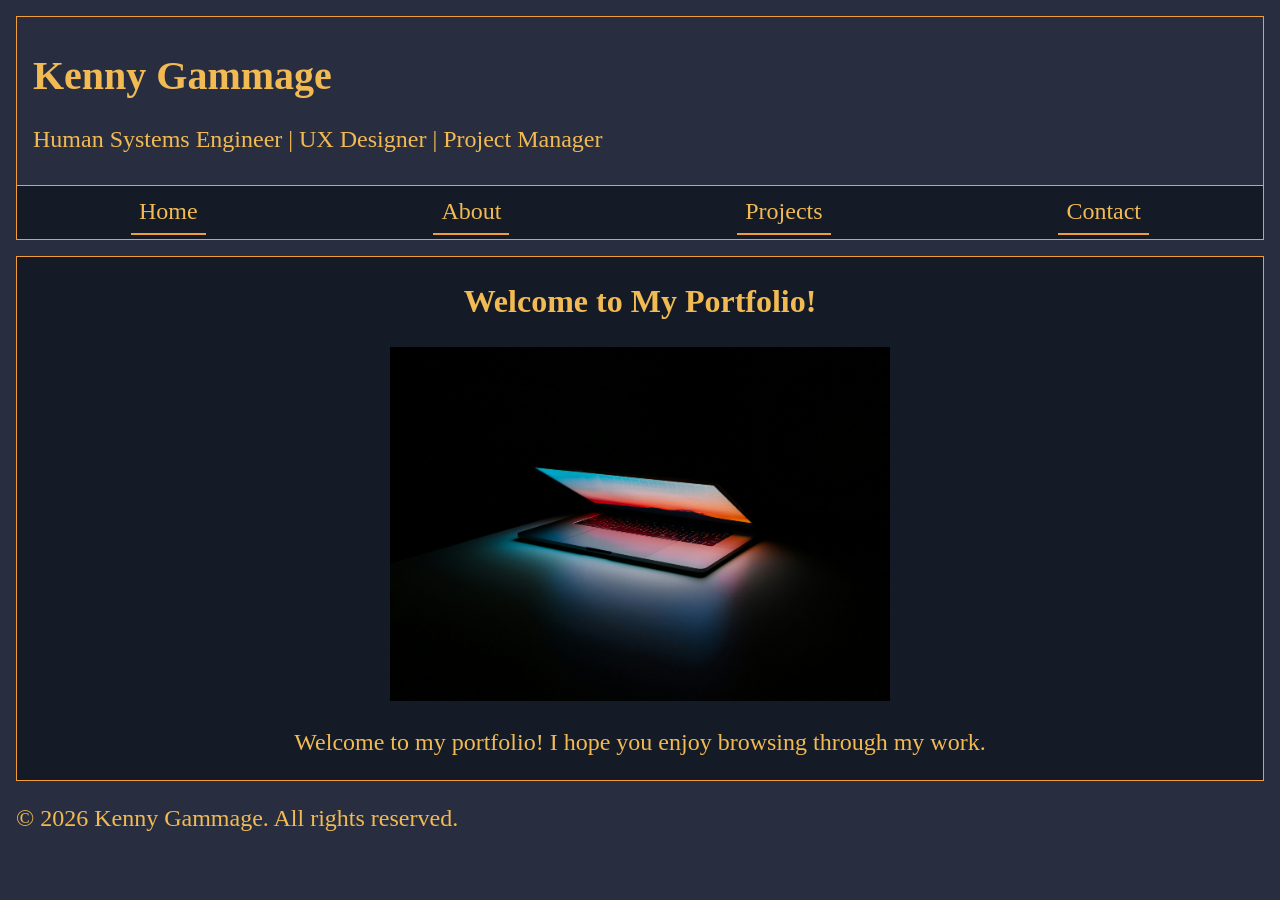
<file: index.html>
<!DOCTYPE html>
<html lang="en">
<head>
    <meta charset="UTF-8">
    <meta name="viewport" content="width=device-width, initial-scale=1.0">
    <link rel="stylesheet" href="style.css">
    <title>Kenny's Portfolio</title>
</head>
<body>
    <header>
        <h1>Kenny Gammage</h1>
        <p>Human Systems Engineer | UX Designer | Project Manager</p>
    </header>
    <nav>
        <ul>
            <li><a href="index.html">Home</a></li>
            <li><a href="about.html">About</a></li>
            <li><a href="projects.html">Projects</a></li>
            <li><a href="contact.html">Contact</a></li>
        </ul>
    </nav>
    <main>
        <section class="welcome">
            <h2>Welcome to My Portfolio!</h2>
            <img src="images/computer.jpg" width="500" alt="Computer screen with transparent background.">
            <p>Welcome to my portfolio! I hope you enjoy browsing through my work.</p>
        </section>
    </main>
    <footer>
        <p>&copy; 2026 Kenny Gammage. All rights reserved.</p>
    </footer>
</body>
</html>
</file>
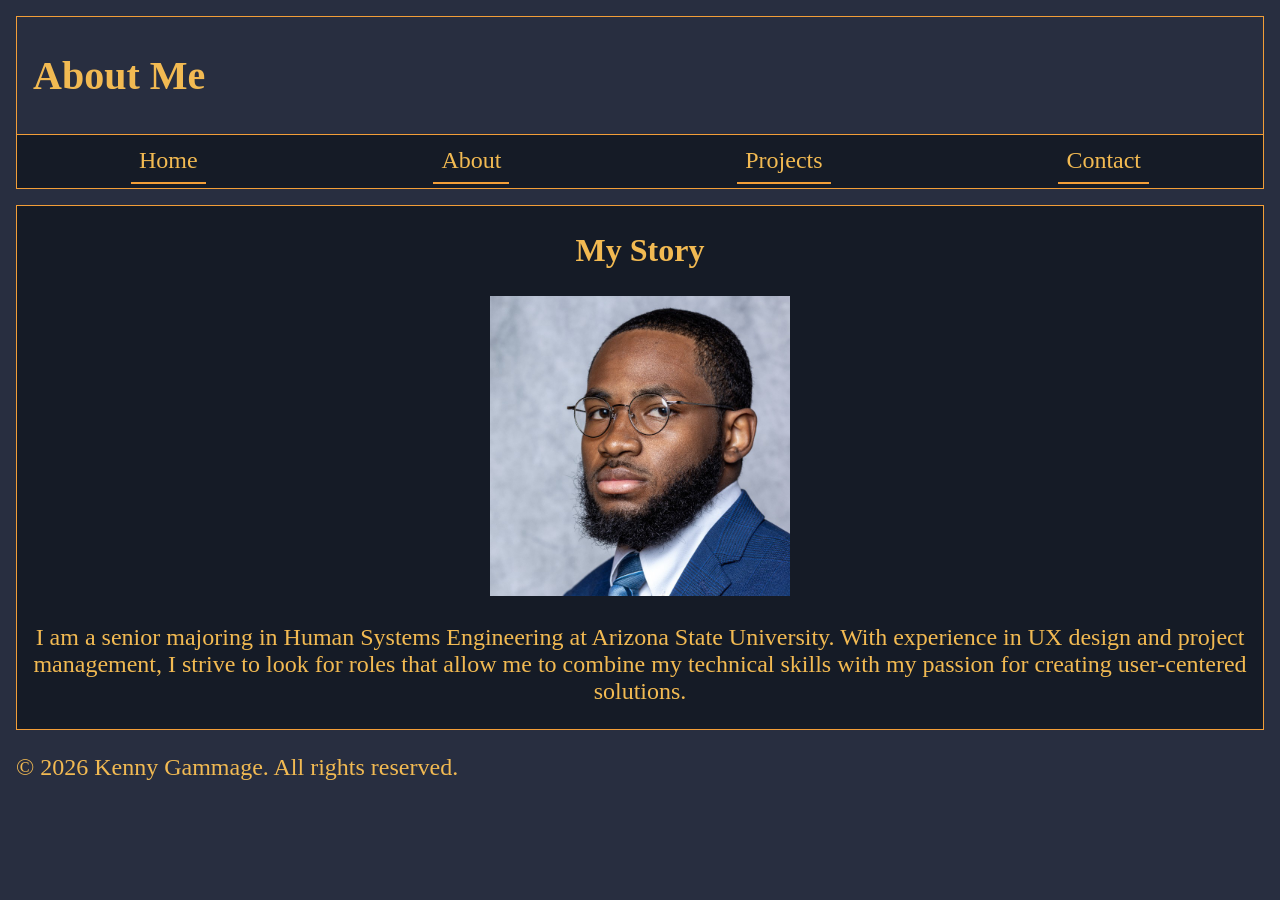
<file: about.html>
<!DOCTYPE html>
<html lang="en">
<head>
    <meta charset="UTF-8">
    <meta name="viewport" content="width=device-width, initial-scale=1.0">
    <link rel="stylesheet" href="style.css">
    <title>About Me</title>
</head>
<body>
    <header>
        <h1>About Me</h1>
    </header>
    <nav>
        <ul>
            <li><a href="index.html">Home</a></li>
            <li><a href="about.html">About</a></li>
            <li><a href="projects.html">Projects</a></li>
            <li><a href="contact.html">Contact</a></li>
        </ul>
    </nav>
    <main>
        <section class="about-me">
            <h2>My Story</h2>
            <img src="images/kenny-headshot.jpeg" width="300" alt="Headshot of Kenny Gammage.">
            <p>I am a senior majoring in Human Systems Engineering at Arizona State University. With experience in UX design and project management, I strive to look for roles that allow me to combine my technical skills with my passion for creating user-centered solutions.</p>
        </section>
    </main>
    <footer>
        <p>&copy; 2026 Kenny Gammage. All rights reserved.</p>
    </footer>
</body>
</html>
</file>
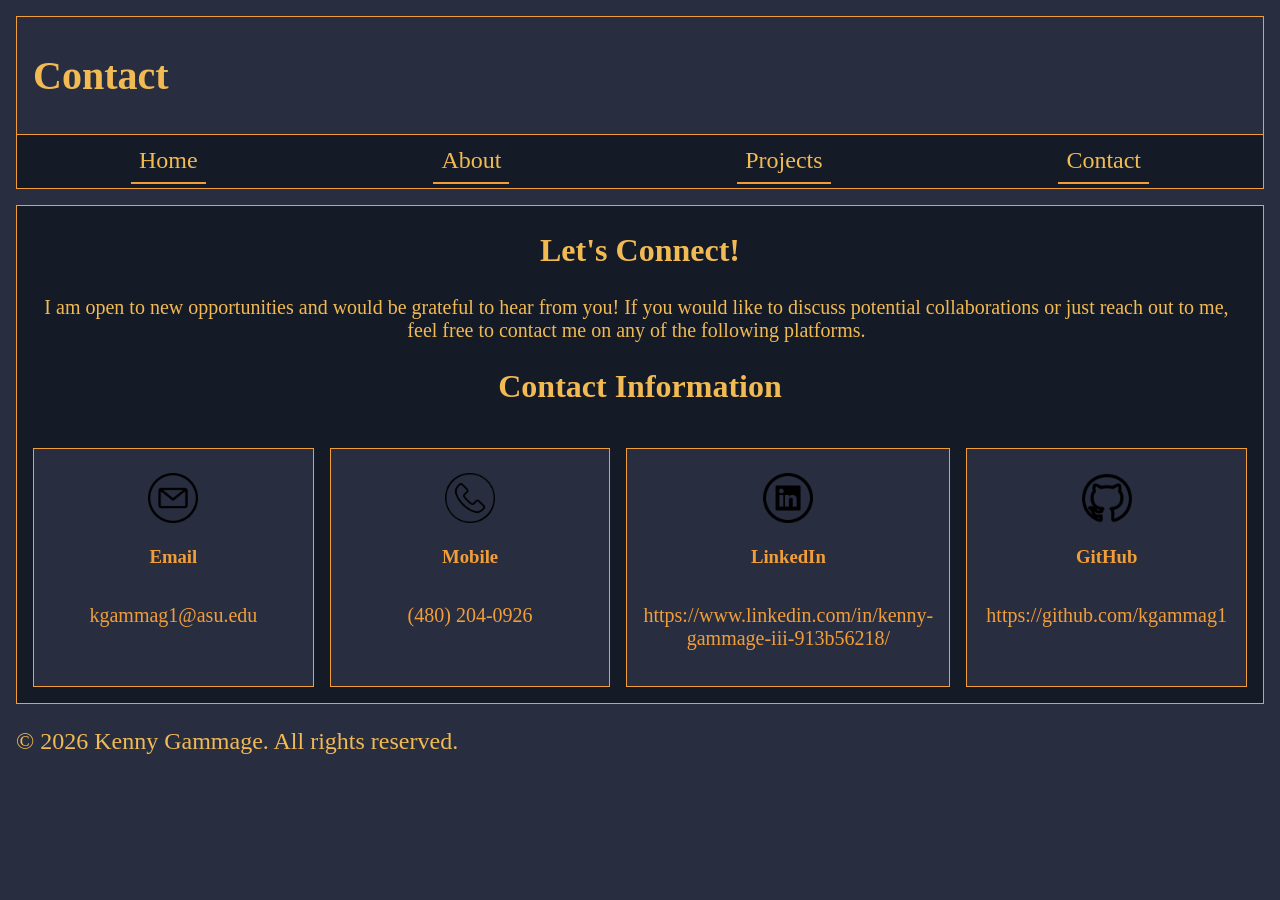
<file: contact.html>
<!DOCTYPE html>
<html lang="en">
<head>
    <meta charset="UTF-8">
    <meta name="viewport" content="width=device-width, initial-scale=1.0">
    <link rel="stylesheet" href="style.css">
    <title>Contact</title>
</head>
<body>
    <header>
        <h1>Contact</h1>
    </header>
    <nav>
        <ul>
            <li><a href="index.html">Home</a></li>
            <li><a href="about.html">About</a></li>
            <li><a href="projects.html">Projects</a></li>
            <li><a href="contact.html">Contact</a></li>
        </ul>
    </nav>
    <main>
        <section class="contact-me">
            <h2>Let's Connect!</h2>
            <p>I am open to new opportunities and would be grateful to hear from you! If you would like to discuss potential collaborations or just reach out to me, feel free to contact me on any of the following platforms.</p>
        </section>
        <section class="contact-links">
            <h2>Contact Information</h2>
            <div class="contact-card-row">
                <section>
                    <img src="images/email.png" width="50" alt="Email icon.">
                    <h3>Email</h3>
                    <p><a href="mailto:kgammag1@asu.edu">kgammag1@asu.edu</a></p>
                </section>
                <section>
                    <img src="images/phone.png" width="50" alt="Phone icon.">
                    <h3>Mobile</h3>
                    <p><a href="tel:(480)204-0926">(480) 204-0926</a></p>
                </section>
                <section>
                    <img src="images/social.png" width="50" alt="LinkedIn icon.">
                    <h3>LinkedIn</h3>
                    <p><a href="https://www.linkedin.com/in/kenny-gammage-iii-913b56218/">https://www.linkedin.com/in/kenny-gammage-iii-913b56218/</a></p>
                </section>
                <section>
                    <img src="images/github.png" width="50" alt="GitHub icon.">
                    <h3>GitHub</h3>
                    <p><a href="https://github.com/kgammag1">https://github.com/kgammag1</a></p>
                </section>
            </div>
        </section>
    </main>
    <footer>
        <p>&copy; 2026 Kenny Gammage. All rights reserved.</p>
    </footer>
</body>
</html>
</file>
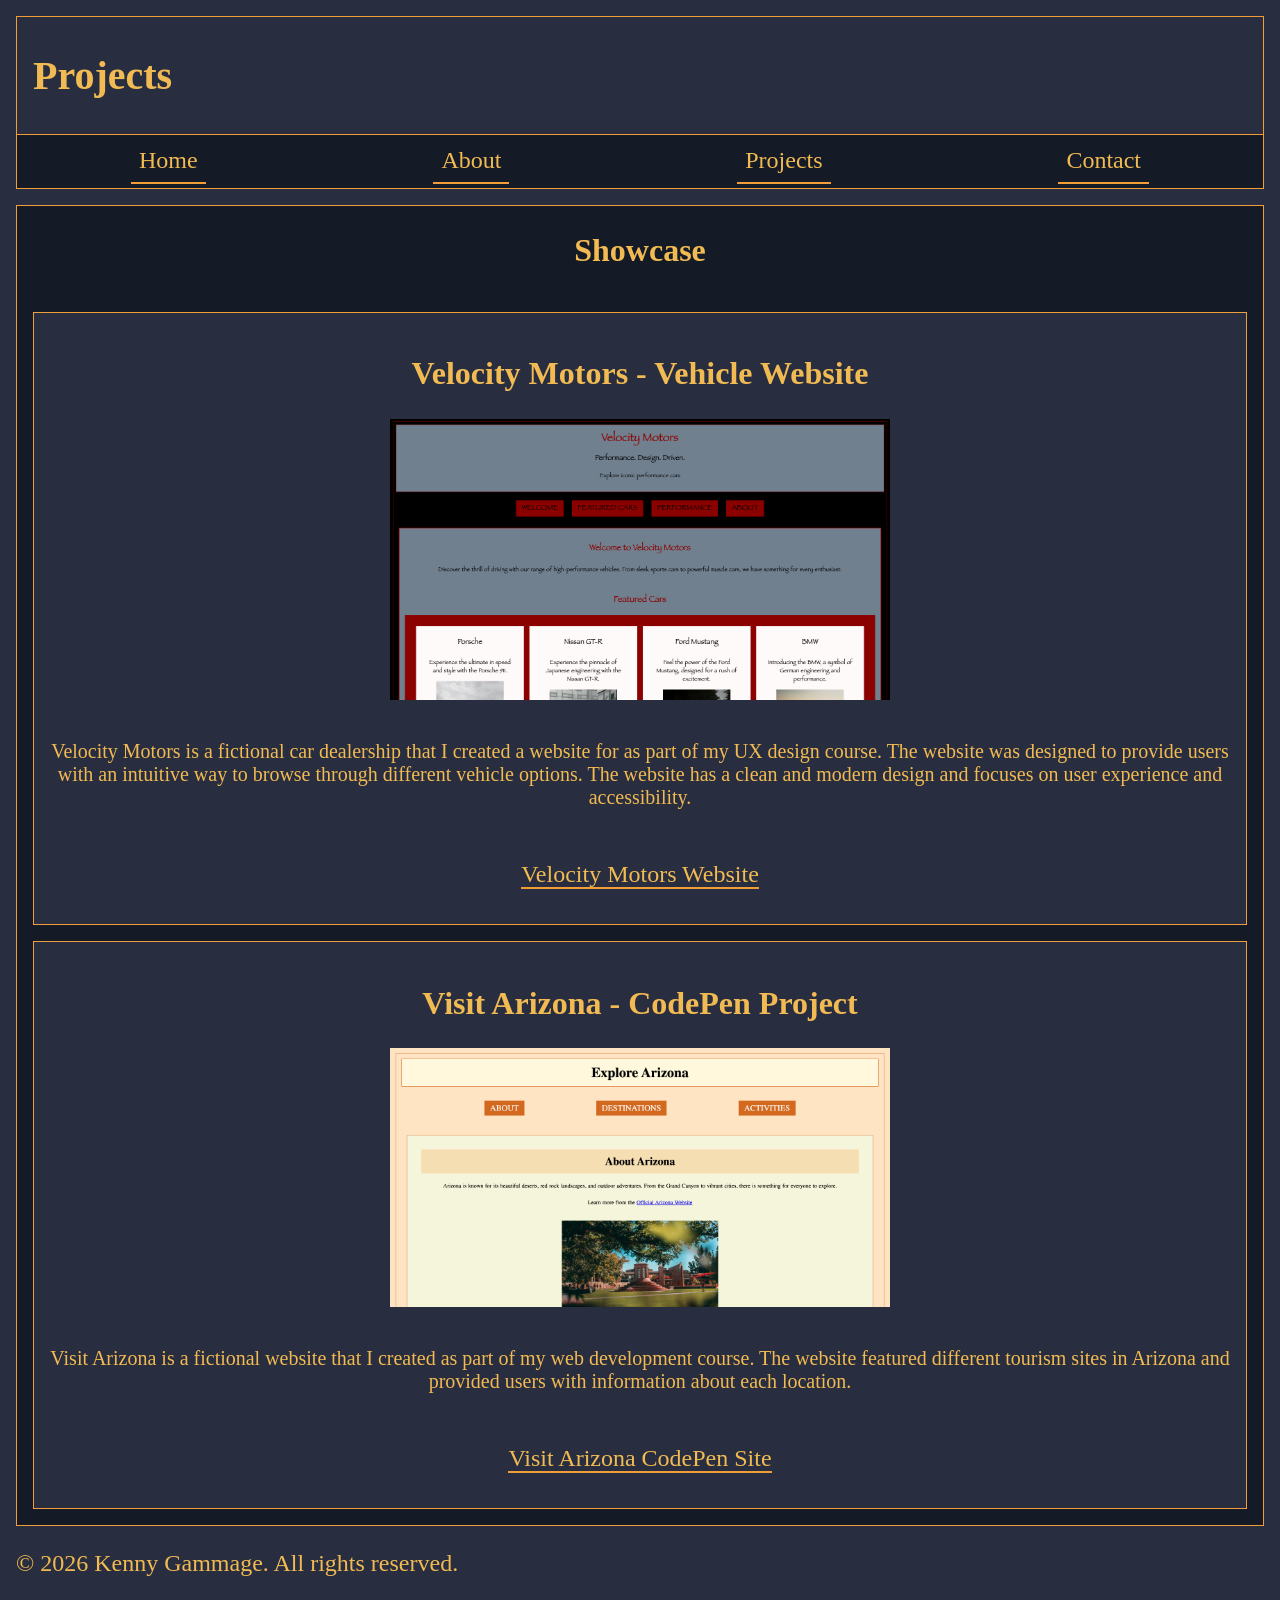
<file: projects.html>
<!DOCTYPE html>
<html lang="en">
<head>
    <meta charset="UTF-8">
    <meta name="viewport" content="width=device-width, initial-scale=1.0">
    <link rel="stylesheet" href="style.css">
    <title>Projects</title>
</head>
<body>
    <header>
        <h1>Projects</h1>
    </header>
    <nav>
        <ul>
            <li><a href="index.html">Home</a></li>
            <li><a href="about.html">About</a></li>
            <li><a href="projects.html">Projects</a></li>
            <li><a href="contact.html">Contact</a></li>
        </ul>
    </nav>
    <main>
        <section>
            <h2>Showcase</h2>
            <div class="project-card-row">
                <section>
                    <h2>Velocity Motors - Vehicle Website</h2>
                    <img src="images/velocity-motor.png" width="500" alt="Velocity Motors website screenshot.">
                    <p>Velocity Motors is a fictional car dealership that I created a website for as part of my UX design course. The website was designed to provide users with an intuitive way to browse through different vehicle options. The website has a clean and modern design and focuses on user experience and accessibility.</p>
                    <p><a href="https://kgammag1.github.io/gammage-4-build/">Velocity Motors Website</a></p>
                </section>
                <section>
                    <h2>Visit Arizona - CodePen Project</h2>
                    <img src="images/visit-arizona.png" width="500" alt="Visit Arizona website screenshot.">
                    <p>Visit Arizona is a fictional website that I created as part of my web development course. The website featured different tourism sites in Arizona and provided users with information about each location.</p>
                    <p><a href="https://codepen.io/Kenneth-Gammage/full/RNpprMJ">Visit Arizona CodePen Site</a></p>
                </section>
            </div>
        </section>
    </main>
    <footer>
        <p>&copy; 2026 Kenny Gammage. All rights reserved.</p>
    </footer>
</body>
</html>
</file>
<file: style.css>
/* CSS by Kenny Gammage */

/* Color Palette 
ebony clay: #282E40
mirage blue: #151B26
creamcan: #F2BA52
golden yellow: #F29E38
*/

/* Global (base) MOBILE FIRST */

header{
    border-top: 1px solid #F29E38;
    border-left: 1px solid #F29E38;
    border-right: 1px solid #F29E38;
    padding: .5rem;
    text-align: center;
}

body{
    background-color: #282E40;
    margin: .5rem;
    padding: .5rem;
    color: #F2BA52;
    display: grid;
    grid-template-rows: 1fr;
}

nav {
    background-color: #151B26;
    border: 1px solid #F29E38;
}

nav ul {
    list-style: none;
    margin: 0;
    padding: 0;
}

nav a {
    color: #F2BA52;
    border-bottom: 2px solid #F29E38;
    text-decoration: none;
    font-size: 1.5rem;
    padding: 0.5rem;
    text-align: center;
    display: block;
    margin: .25rem;
}

nav a:hover {
    color: #151B26;
    background-color: #F29E38;
    border-bottom: 2px solid #151B26;
}

main{
    text-align: center;
    border: 1px solid #F29E38; 
    margin-top: 1rem;
    background-color: #151B26;
}

.project-card-row{
    display: grid;
    grid-template-columns: 1fr;
    gap: 1rem;
    text-align: center;
    justify-content: space-between;
    padding: 1rem 1rem;
}

.project-card-row section{
    padding-top: 1rem;
    background-color: #282E40;
    border: 1px solid #F29E38;
}

.project-card-row section p{
    padding: 1rem;
    font-size: 1.25rem;
} 

.project-card-row section a{
    text-decoration: none;
    font-size: 1.5rem;
    color: #F2BA52;
    border-bottom: 2px solid #F29E38;
}

.contact-me p{
    padding-left: 2%;
    padding-right: 2rem;
    font-size: 1.25rem;
}

.contact-card-row{
    display: grid;
    grid-template-columns: 1fr;
    gap: 1rem;
    text-align: center;
    justify-content: space-between;
    padding: 1rem 1rem;
}

.contact-card-row section{
    padding-top: 1.5rem;
    background-color: #282E40;
    color: #F29E38;
    border: 1px solid #F29E38;
}

.contact-card-row section p{
    padding: 1rem;
    font-size: 1.25rem;
}

.contact-card-row section a{
    text-decoration: none;
    color: #F29E38;
}

.contact-card-row section a:hover{
    border-bottom: 2px solid #F29E38;
}

h1{
    font-size: 2.5rem;
}

h2{
    font-size: 2rem;
}

p{
    font-size: 1.5rem;
}

@media screen and (min-width: 800px) {

    header{
        text-align: left;
        padding-left: 1rem;
    }

    .contact-card-row{
        grid-template-columns: 1fr 1fr;
    }
}

@media screen and (min-width: 1200px) {
    nav ul {
        display: flex;
        justify-content: space-around;
    }

    .contact-card-row{
        grid-template-columns: repeat(4, 1fr);
    }
}
</file>
